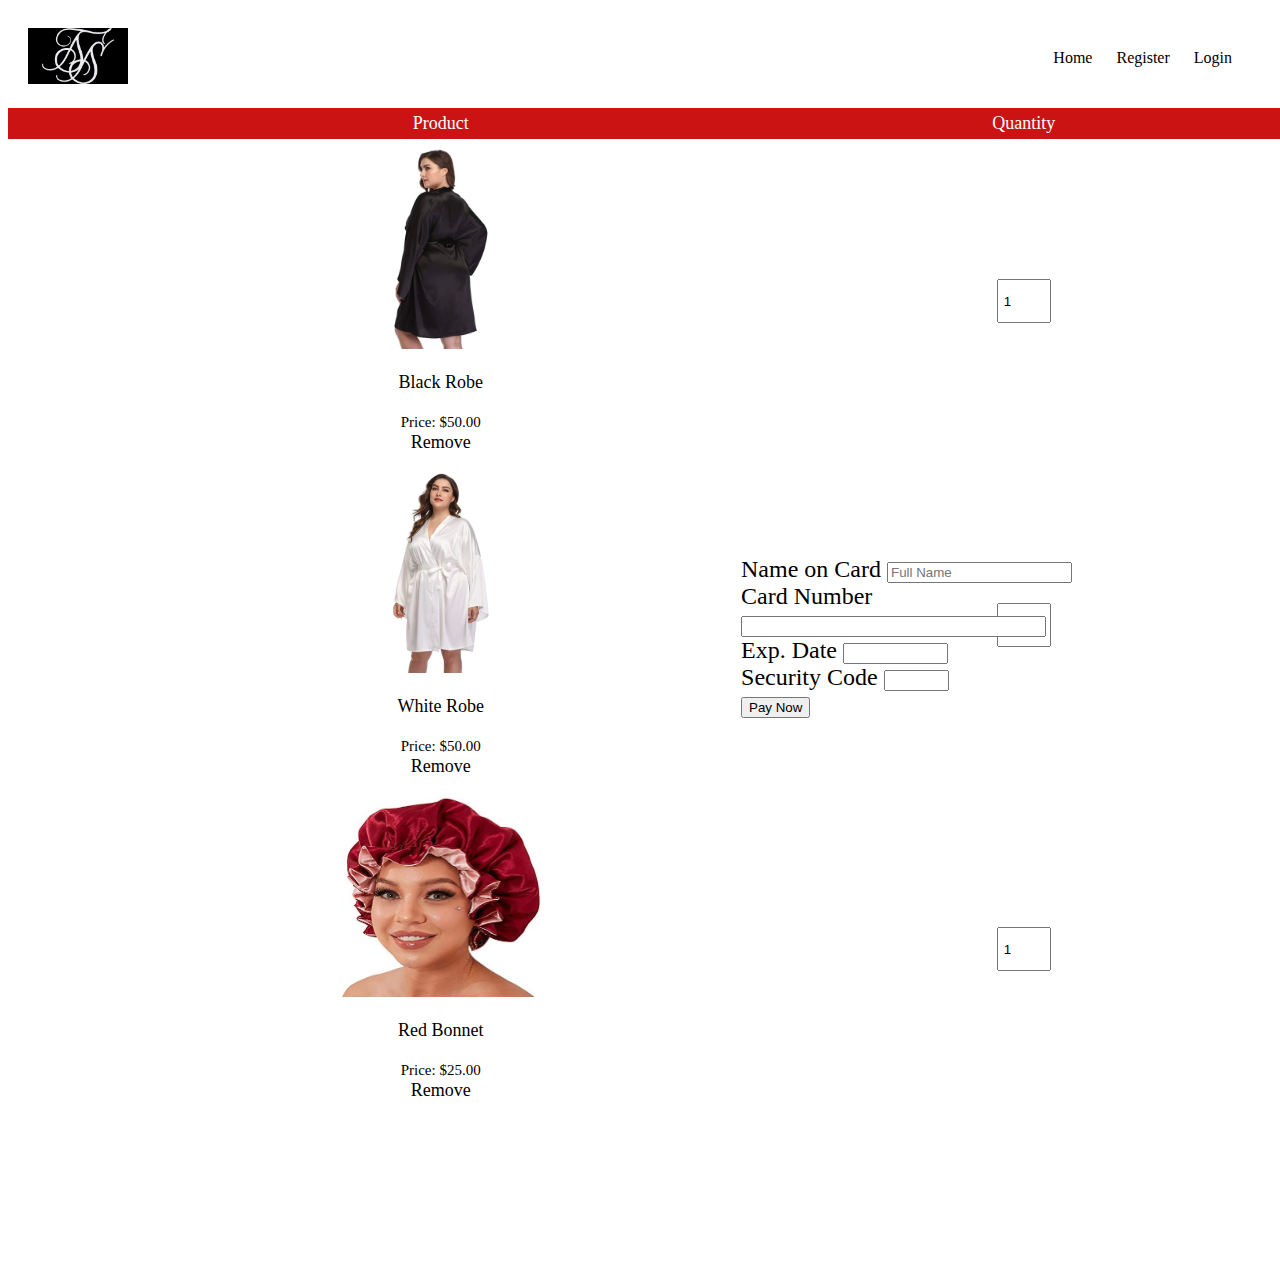
<file: CapstoneProject1/checkoutpage.html>
<!DOCTYPE html>
<html lang="en">
<head>
    <meta charset="UTF-8">
    <meta http-equiv="X-UA-Compatible" content="IE=edge">
    <meta name="viewport" content="width=device-width, initial-scale=1.0">
    <title>shopdrapemeinsilk</title>
    
    <style>
.navbar {
    display: flex;
    align-items: center;
    padding: 20px;
}

nav {
    flex: 1;
    text-align: right;
}
nav ul {
    display: inline-block;
    list-style-type: none
}

nav ul li {
    display: inline-block;
    margin-right: 20px;
}

a {
    text-decoration: none;
    color: black;
}

 /* .small-container cart-page {
    margin: 8px auto;
    
  } */

  table{
    width: 1700px;
    border-collapse: collapse;
    font-size: large;
  }

  th{
    text-align: center;
    padding: 5px;
    color: white;
    background: rgb(203, 19, 19);
    font-weight: normal;
  }

  td{
    padding: 10px 5px;
    text-align: center;

  }

  td input{
    width: 40px;
    height: 30px;
    padding: 5px;
  }

  td img{
    width: 200px;
    height:200px;
    margin-right: 0px;
  }

  .panel{
    float: right;
    position: relative; top: -555px;
    padding-right: 200px;
    font-size: x-large;
  }



    </style>
</head>
<body>

    <div class="navbar">
        <div class="logo">
            <img src="silk/images/Silk-Logo.jpg" width="100px">
        </div>
        <nav>
            <ul>
                <li><a href="index.html">Home</a></li>
                <li><a href="regpage.html">Register</a></li>
                <li><a href="loginpage.html">Login</a></li>
            </ul>
        </nav>
       </div>


       

    <div class="small container cart-page">

<table>
    <tr>
        <th>Product</th>
        <th>Quantity</th>
        <th>Subtotal</th>
    </tr>
    <tr>
        <td>
            <div class="cart-info"></div>
                <img src="silk/styles/blackrobe.webp" >
                <div>
                    <p>Black Robe</p>
                    <small>Price: $50.00</small>
                    <br>
                    <a href="">Remove</a>
                </div>
            </div>
        </td>
        <td><input type="number" value="1"><td>
         <td>$50.00</td>   
    </tr>
    <tr>
        <td>
            <div class="cart-info"></div>
                <img src="silk/styles/whiterobe.webp" >
                <div>
                    <p>White Robe</p>
                    <small>Price: $50.00</small>
                    <br>
                    <a href="">Remove</a>
                </div>
            </div>
        </td>
        <td><input type="number" value="1"><td>
         <td>$50.00</td>   
    </tr>
    <tr>
        <td>
            <div class="cart-info"></div>
                <img src="silk/styles/redbonnet.jpeg" >
                <div>
                    <p>Red Bonnet</p>
                    <small>Price: $25.00</small>
                    <br>
                    <a href="">Remove</a>
                </div>
            </div>
        </td>
        <td><input type="number" value="1"><td>
         <td>$25.00</td>   
    </tr>
</table>

<div class="panel ">
    <form class="panel-body"  id="checkout-form" >
      <div class="row">
         <div class="form-group">
            <span class="checkout">
            <label for="cardholder-name">Name on Card</label>
            <input type="text" class="form-control" id="cardholder-name" placeholder="Full Name">
         </div>
         <!--Field for CC number-->
         <div class="form-group col-md-12">
            <label for="card-number">Card Number</label>
                <div class="input-group">
                <div class="form-control" id="card-number" ></div>
                    <input type="text" name="UserName" size=35 maxlength=50 value="">
                </div>
                </div>
               <!--Field for CC EXP-->
         <div class="form-group">
            <label for="exp-date">Exp. Date</label>
            <input type="text" name="UserName" size=10 maxlength=50 value="">
            <span class="helper-text"></span>
         </div>
              <!--Field for CC CVV-->
              <div class="form-group col-xs-5">
           <label for="cvv">Security Code</label>
           <input type="text" name="UserName" size=5 maxlength=50 value="">
           <div class="form-control" id="cvv"></div>
        </div>
        </div>	
  
          <button class= btn type="submit" id="submit-button">Pay Now</button>
              
          </form>
        </span>
  </div>

</div>
</body>
</html>
</file>
